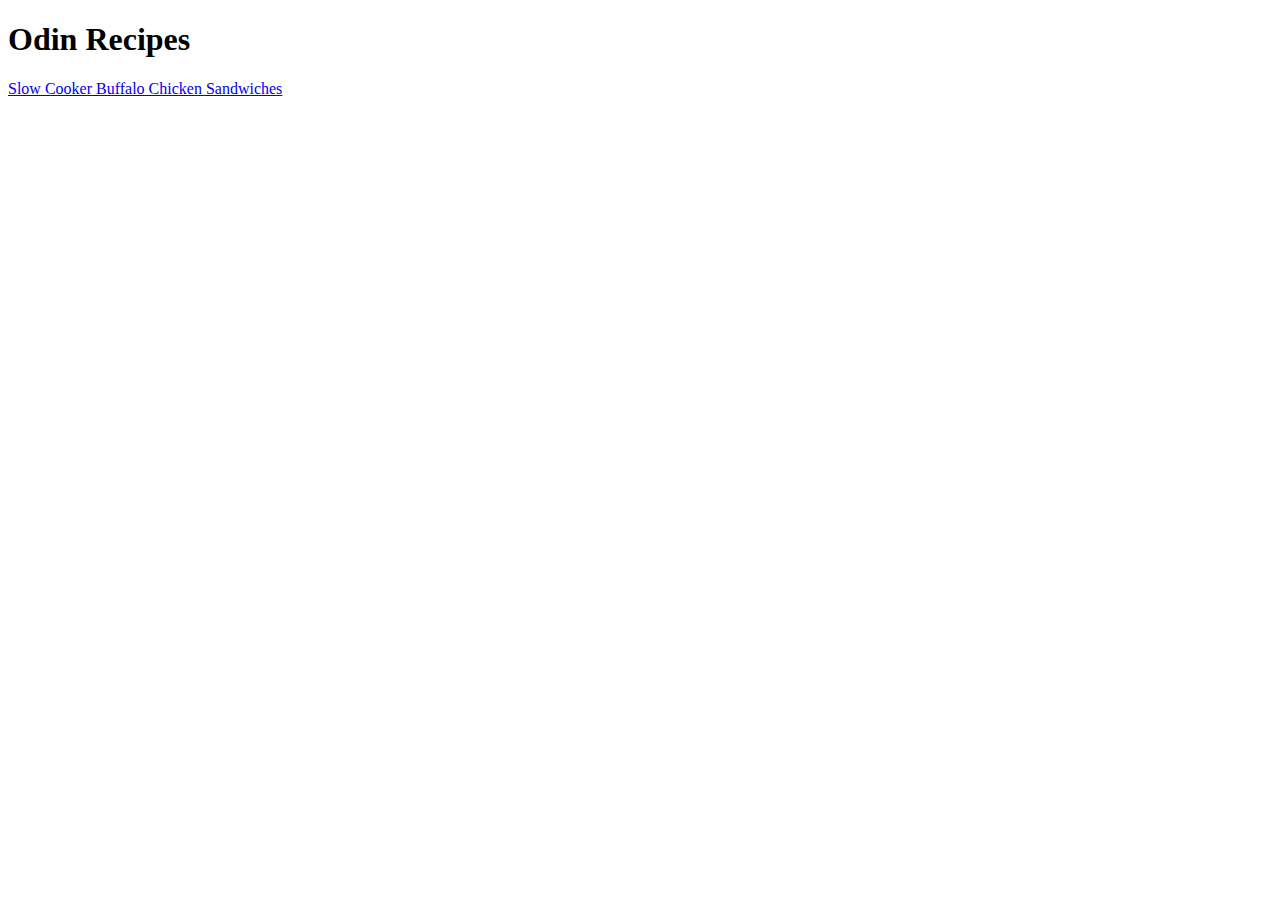
<file: index.html>
<!DOCTYPE html>
<html lang="en">
    <head>
        <meta charset="UTF-8">
        <meta name="viewport" content="width=device-width, initial-scale=1.0">
        <title>Odin Recipes</title>
    </head>
    <body>
        <h1>Odin Recipes</h1>
        <a href="./recipes/buffalo-chicken-sandwich.html" target="_blank" rel="noreferrer">Slow Cooker Buffalo Chicken Sandwiches</a>

    </body>
</html>
</file>
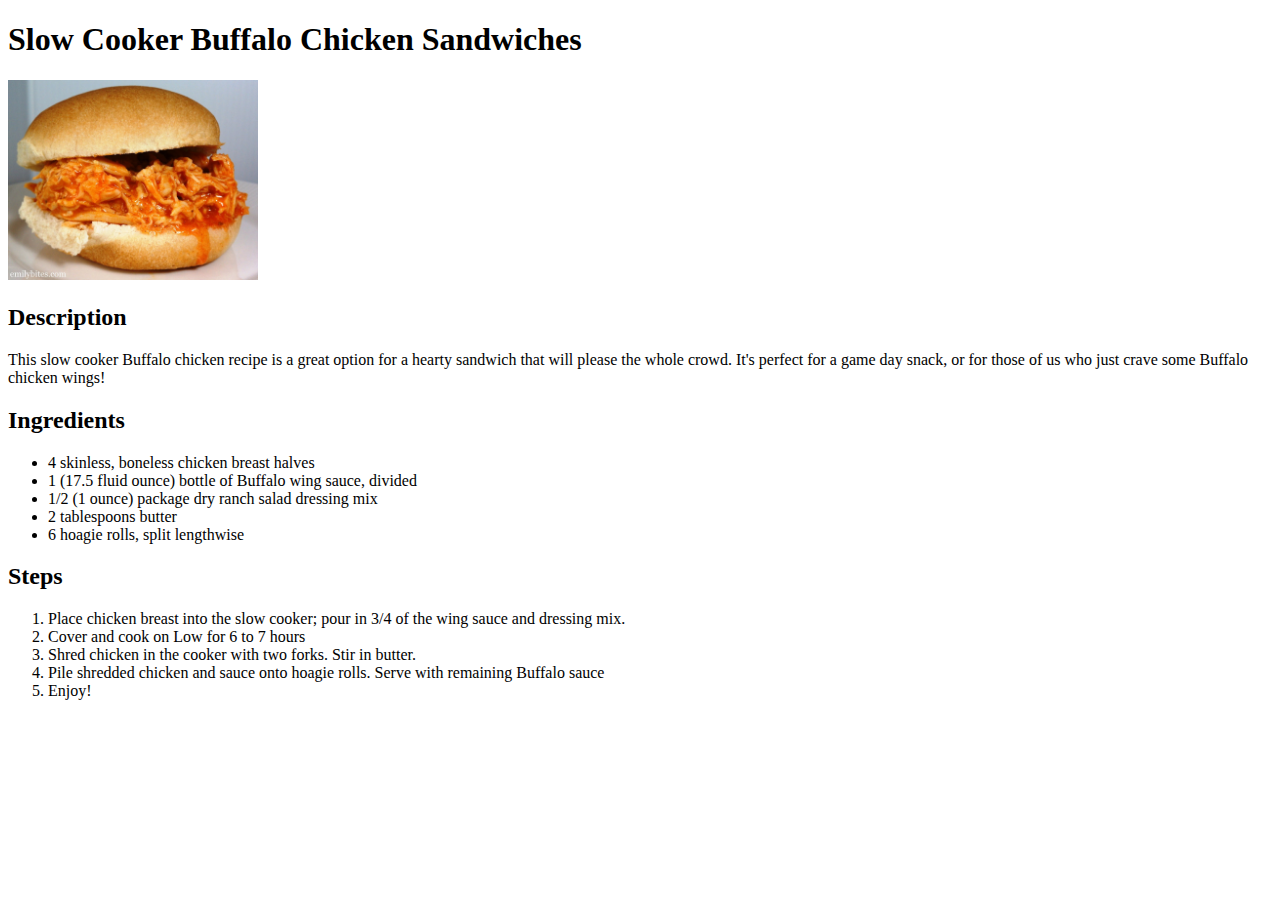
<file: recipes/buffalo-chicken-sandwich.html>
<!DOCTYPE html>
<html lang="en">
<head>
    <meta charset="UTF-8">
    <meta name="viewport" content="width=device-width, initial-scale=1.0">
    <title>Slow Cooker Buffalo Chicken Sandwiches</title>
</head>
<body>
    <h1>Slow Cooker Buffalo Chicken Sandwiches</h1>
    <img src="../images/Slow-Cooker-Buffalo-Chicken.jpg" alt="a buffalo chicken sandwich" height="200">

    <h2>Description</h2>
        <p>This slow cooker Buffalo chicken recipe is a great option for a hearty sandwich that will please the whole crowd. It's perfect for a game day snack, or for those of us who just crave some Buffalo chicken wings!</p>

    <h2>Ingredients</h2>
        <ul>
            <li>4 skinless, boneless chicken breast halves</li>
            <li>1 (17.5 fluid ounce) bottle of Buffalo wing sauce, divided</li>
            <li>1/2 (1 ounce) package dry ranch salad dressing mix</li>
            <li>2 tablespoons butter</li>
            <li>6 hoagie rolls, split lengthwise</li>
        </ul>
    
    <h2>Steps</h2>
        <ol>
            <li>Place chicken breast into the slow cooker; pour in 3/4 of the wing sauce and dressing mix.</li>
            <li>Cover and cook on Low for 6 to 7 hours</li>
            <li>Shred chicken in the cooker with two forks. Stir in butter.</li>
            <li>Pile shredded chicken and sauce onto hoagie rolls. Serve with remaining Buffalo sauce</li>
            <li>Enjoy!</li>
        </ol>
    
</body>
</html>
</file>
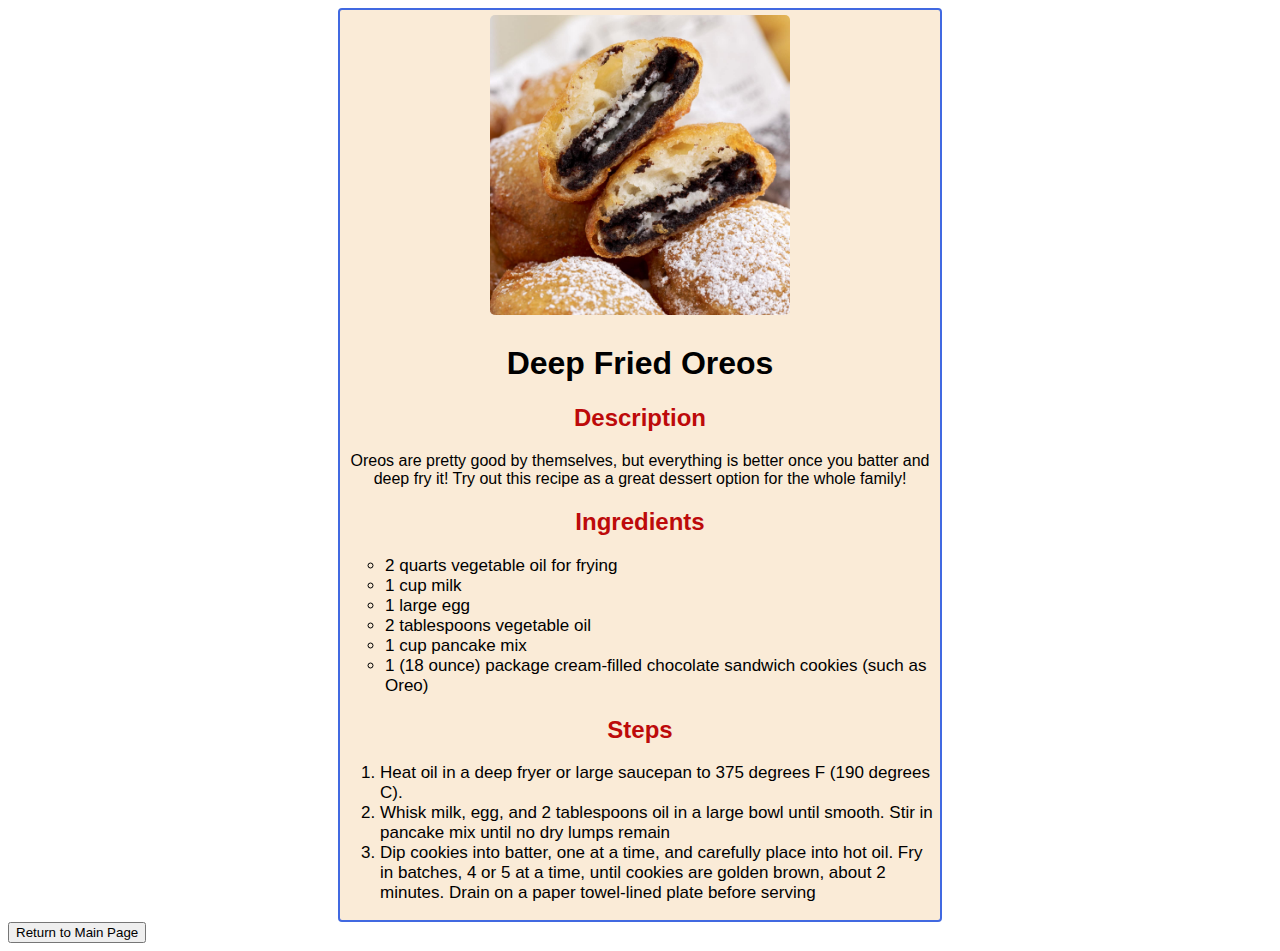
<file: recipes/fried-oreos.html>
<!DOCTYPE html>
<html lang="en">
<head>
    <meta charset="UTF-8">
    <meta name="viewport" content="width=device-width, initial-scale=1.0">
    <link rel="stylesheet" href="../style.css">
    <title>Deep Fried Oreos</title>
</head>
<body>
    <div class="recipe-container border">
        <img src="../images/Fried-Oreos.jpg" width="300" alt="a deep fried chocolate creme filled cookie" style="margin: 5px;border-radius: 5px;
        -webkit-border-radius: 5px;
        -moz-border-radius: 5px;">
        
        <h1>Deep Fried Oreos</h1>
    <h2>Description</h2>
        <p>Oreos are pretty good by themselves, but everything is better once you batter and deep fry it! Try out this recipe as a great dessert option for the whole family!</p>
    
    <h2>Ingredients</h2>
        <uL>
            <li>2 quarts vegetable oil for frying</li>
            <li>1 cup milk</li>
            <li>1 large egg</li>
            <li>2 tablespoons vegetable oil</li>
            <li>1 cup pancake mix</li>
            <li>1 (18 ounce) package cream-filled chocolate sandwich cookies (such as Oreo)</li>
        </uL>
    
    <h2>Steps</h2>
        <ol>
            <li>Heat oil in a deep fryer or large saucepan to 375 degrees F (190 degrees C).</li>
            <li>Whisk milk, egg, and 2 tablespoons oil in a large bowl until smooth. Stir in pancake mix until no dry lumps remain</li>
            <li>Dip cookies into batter, one at a time, and carefully place into hot oil. Fry in batches, 4 or 5 at a time, until cookies are golden brown, about 2 minutes. Drain on a paper towel-lined plate before serving</li>
        </ol>
    </div> 
    <button onclick="window.location.href='../index.html'">Return to Main Page</button>
</body>
</html>
</file>
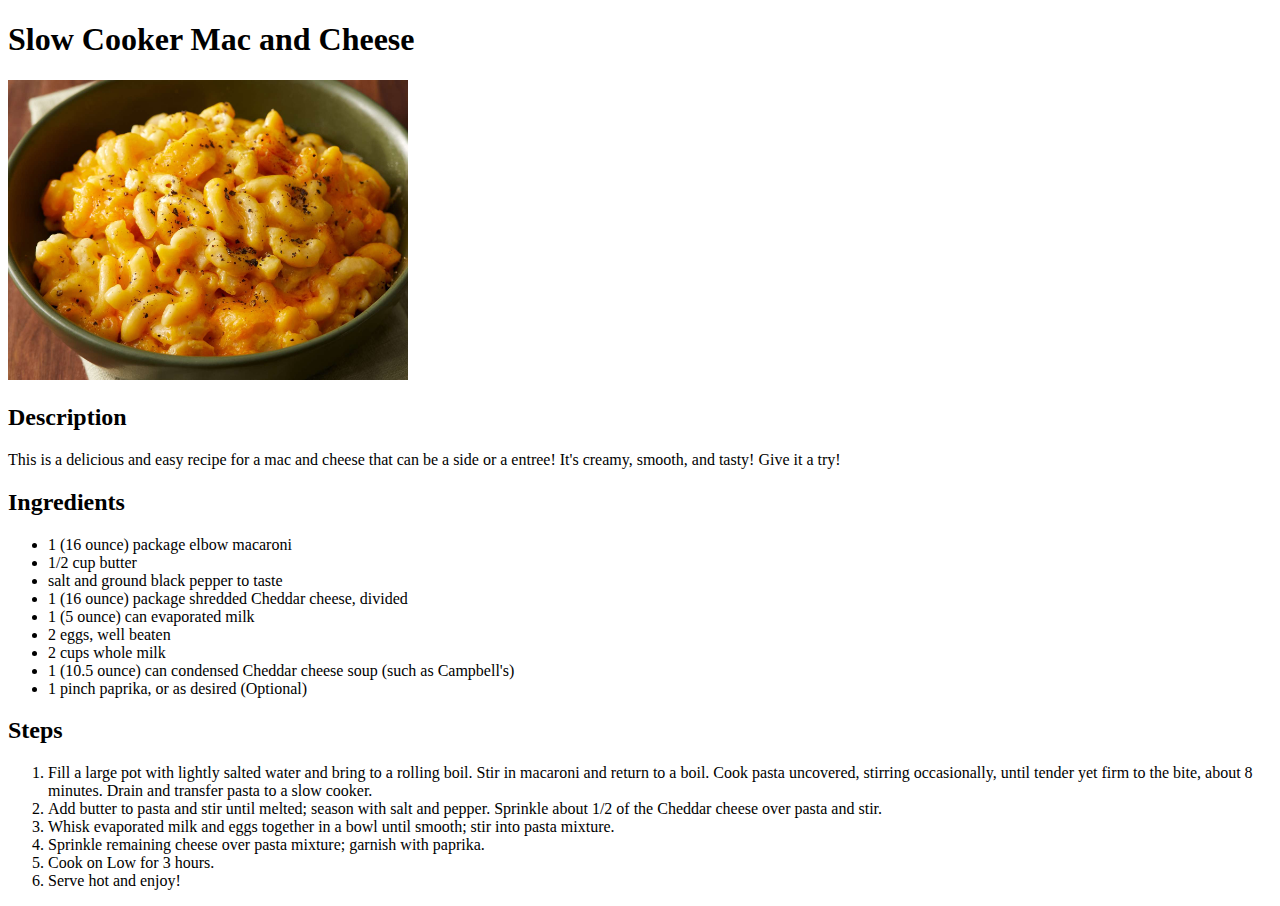
<file: recipes/slow-mac-and-cheese.html>
<!DOCTYPE html>
<html lang="en">
<head>
    <meta charset="UTF-8">
    <meta name="viewport" content="width=device-width, initial-scale=1.0">
    <title>Slow Cooker Mac and Cheese</title>
</head>
<body>
    <h1>Slow Cooker Mac and Cheese</h1>
        <img src="../images/slow-cooker-mac-and-cheese.jpg" alt="a bowl of macaroni and cheese topped with seasonings" width="400">

    <h2>Description</h2>
    <p>This is a delicious and easy recipe for a mac and cheese that can be a side or a entree! It's creamy, smooth, and tasty! Give it a try!</p>

    <h2>Ingredients</h2>
        <ul>
            <li>1 (16 ounce) package elbow macaroni</li>
            <li>1/2 cup butter</li>
            <li>salt and ground black pepper to taste</li>
            <li>1 (16 ounce) package shredded Cheddar cheese, divided</li>
            <li>1 (5 ounce) can evaporated milk</li>
            <li>2 eggs, well beaten</li>
            <li>2 cups whole milk</li>
            <li>1 (10.5 ounce) can condensed Cheddar cheese soup (such as Campbell's)</li>
            <li>1 pinch paprika, or as desired (Optional)</li>
        </ul>

    <h2>Steps</h2>
        <ol>
            <li>Fill a large pot with lightly salted water and bring to a rolling boil. Stir in macaroni and return to a boil. Cook pasta uncovered, stirring occasionally, until tender yet firm to the bite, about 8 minutes. Drain and transfer pasta to a slow cooker.</li>
            <li>Add butter to pasta and stir until melted; season with salt and pepper. Sprinkle about 1/2 of the Cheddar cheese over pasta and stir.</li>
            <li>Whisk evaporated milk and eggs together in a bowl until smooth; stir into pasta mixture.</li>
            <li>Sprinkle remaining cheese over pasta mixture; garnish with paprika.</li>
            <li>Cook on Low for 3 hours.</li>
            <li>Serve hot and enjoy!</li>
        </ol>
</body>
</html>
</file>
<file: style.css>
*{font-family: Arial, Helvetica, sans-serif;}

ul{
    text-align: left;
    font-size: 17px;
    list-style:circle;
    margin: 5px;
}

ol{
    text-align: left;
    font-size: 17px;
    list-style:decimal
}

h2{
    color: rgb(189, 10, 10);
}

button{
    margin: auto;
    
}

.recipe-container.border{
    background-color: #faebd7;
    width: 600px;
    text-align: center;
    border: 2px solid royalblue;
    border-radius: 4px;
    margin: auto;
}

.recipe-content p{
    text-align: left;
}

.recipe-content h2{
    text-transform: uppercase;
}

.recipe-content ul{
    list-style-type: disc;
}

.recipe-list {
    width: fit-content;
    background-color: #faebd7;
    border-radius: 5px;
    border: 2px solid royalblue;
    margin: auto;
}

#site-title{
    color: #e98c29; 
    background-color: #faebd7;
    text-align: center;
    display: flex;
    justify-content: center;
    align-items: center;
    height: auto;
}

#image-container{
    margin: 5px;
    border-radius: 5px;
    -webkit-border-radius: 5px;
    -moz-border-radius: 5px;
}
</file>
